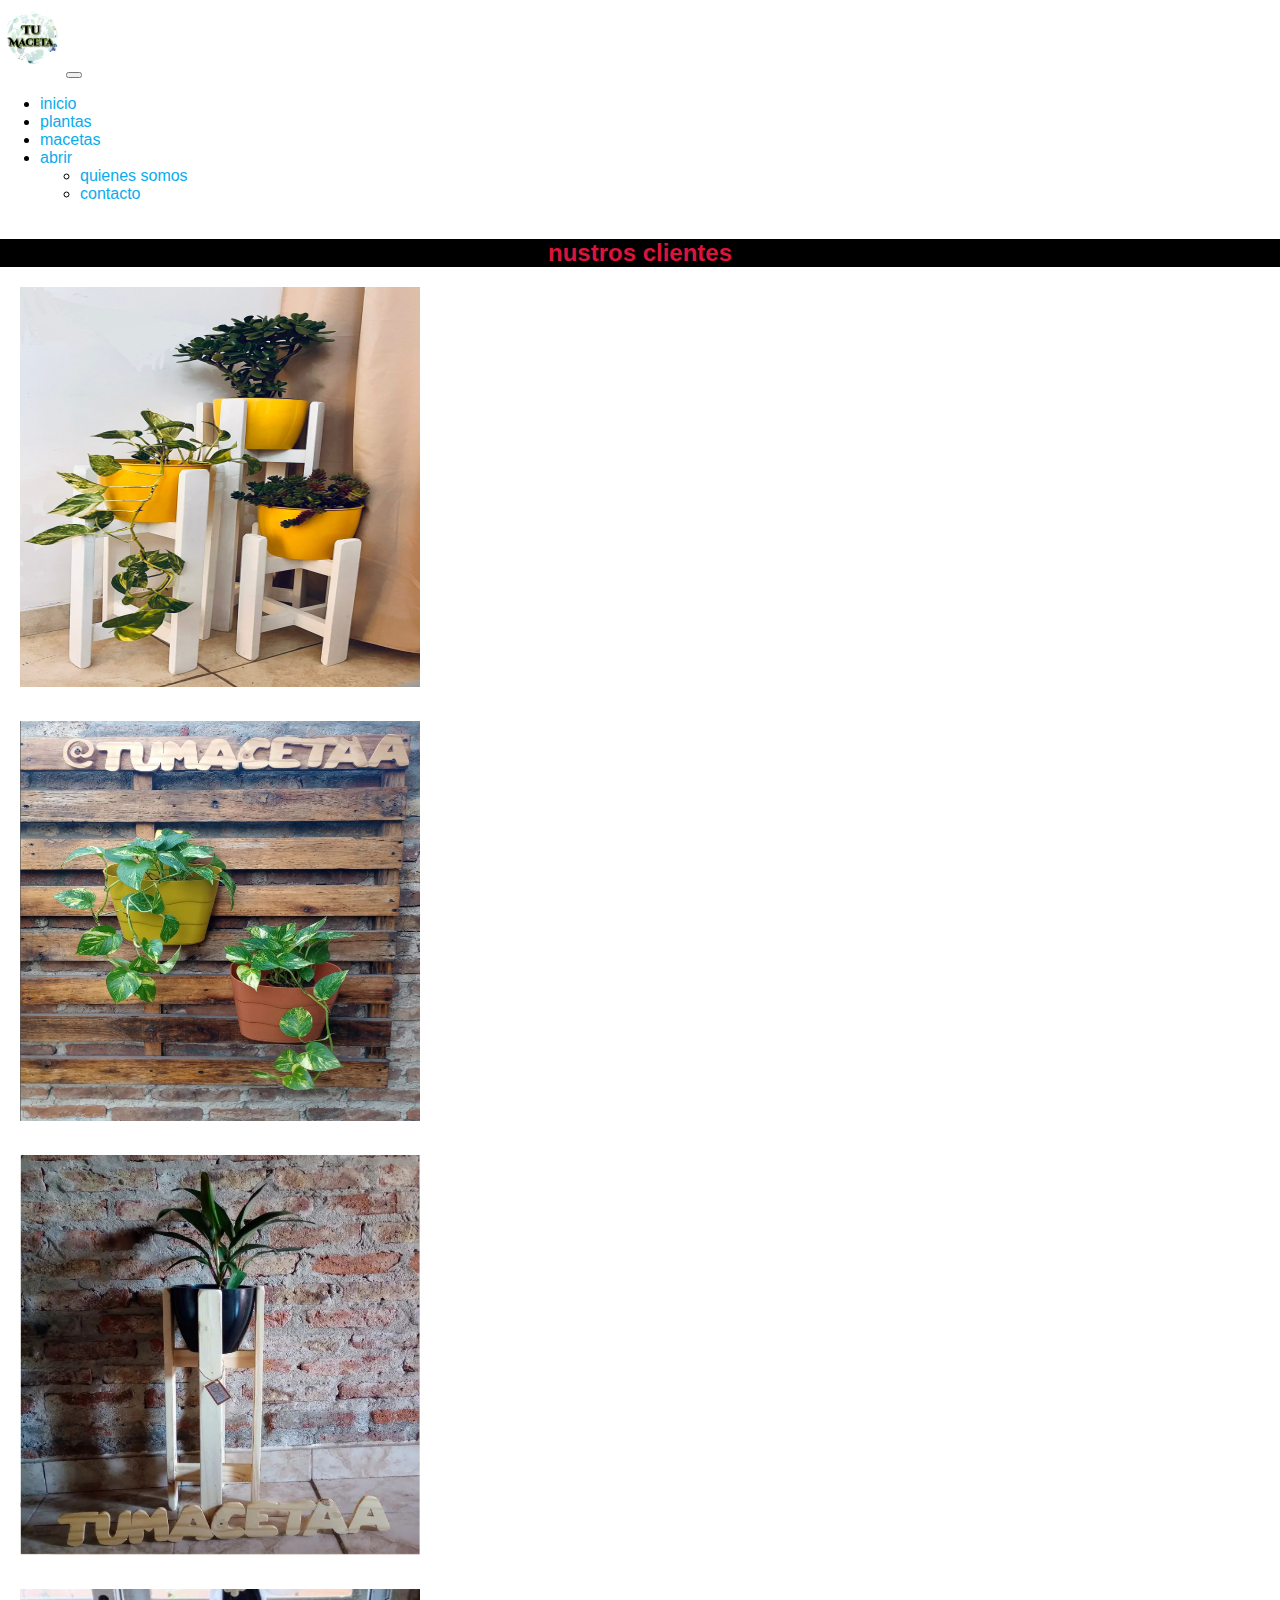
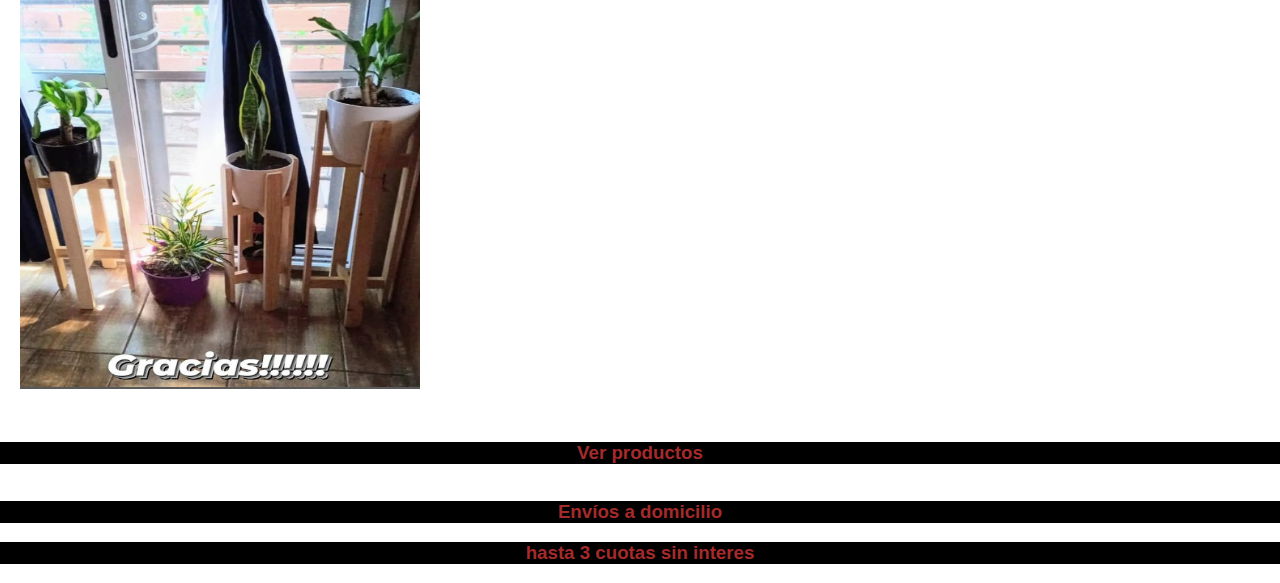
<file: index.html>
<!DOCTYPE html>
<html lang="es">

<head>
    <meta charset="UTF-8">
    <meta http-equiv="X-UA-Compatible" content="IE=edge">
    <meta name="viewport" content="width=device-width, initial-scale=1.0">
    <title>alan lopez desarrolador</title>
    <!-- BOOTSTRAP -->
    <link href="https://cdn.jsdelivr.net/npm/bootstrap@5.3.0/dist/css/bootstrap.min.css" rel="stylesheet" integrity="sha384-9ndCyUaIbzAi2FUVXJi0CjmCapSmO7SnpJef0486qhLnuZ2cdeRhO02iuK6FUUVM" crossorigin="anonymous">
    <script src="https://cdn.jsdelivr.net/npm/bootstrap@5.3.0/dist/js/bootstrap.bundle.min.js" integrity="sha384-geWF76RCwLtnZ8qwWowPQNguL3RmwHVBC9FhGdlKrxdiJJigb/j/68SIy3Te4Bkz" crossorigin="anonymous"></script>
    <!-- ESTILOS -->
    <link rel="stylesheet" href="/css/estilos.css">
</head>

<body class="imgfondo1"> 
    <header> <!--BOOSTRAP PAGINA1-->
        <nav class="navbar navbar-expand-sm bg-dark navbar-dark">
            <div class="container-fluid">
                <a class="navbar-brand col-5" href="index.html"><img src="./img/favicon.png" height="75px" alt="logo"></a>
                    <button class="navbar-toggler" type="button" data-bs-toggle="collapse" data-bs-target="#collapsibleNavbar">
                <span class="navbar-toggler-icon"></span>
                </button>
                <div class="collapse navbar-collapse" id="collapsibleNavbar">
                <ul class="navbar-nav">
                    <li class="nav-item">
                        <a class="nav-link" href="index.html">inicio</a>
                    </li>
                    <li class="nav-item">
                        <a class="nav-link" href="pages/plantas.html">plantas</a>
                    </li>
                    <li class="nav-item">
                        <a class="nav-link" href="pages/macetas.html">macetas</a>
                    </li>  
                    <li class="nav-item dropdown">
                        <a class="nav-link dropdown-toggle" href="#" role="button" data-bs-toggle="dropdown">abrir</a>
                    <ul class="dropdown-menu">
                        <li><a class="dropdown-item" href="pages/quienessomos.html">quienes somos</a></li>
                        <li><a class="dropdown-item" href="pages/contacto.html">contacto</a></li>
                    </ul>
                    </li>
                </ul>
            </div>
            </div>
        </nav>
        <div class="container-fluid mt-4"></div>
    </header>
    <main>
        <section class="container-fluid">
            <div>
                <h2 class="plantacolor">nustros clientes</h2>
            </div>
            <div class="row">
                <div class="caja1 col-12 col-sm-10 col-md-8 col-lg-6 col-xl-4">
                    <img src="./img/clientes.jpg" alt="muestra de clientes" class="rounded" width="400" height="400">
                </div>
                <div class="caja1 col-12 col-sm-10 col-md-8 col-lg-6 col-xl-4">
                    <img src="./img/clientes2.png" alt="muestra de clientes"class="rounded" width="400" height="400">
                </div>
                <div class="caja1 col-12 col-sm-10 col-md-8 col-lg-6 col-xl-4">
                    <img src="./img/clientes3.png" alt="muestra de clientes"class="rounded" width="400" height="400">
                </div>
                <div class="caja1 col-12 col-sm-10 col-md-8 col-lg-6 col-xl-4">
                    <img src="./img/clientes4.png" alt="muestra de clientes"class="rounded" width="400" height="400">
                </div>
            </div>
            
        </section>
    </main> 
    <section>
        <div class="plantacolor col-12">
            <div>
                <a href="pages/plantas.html" class="plantacolor" aria-label=""> <h3>Ver productos</h3><a>
            </div>
        </div>
        
    </section>
    <footer>
        <div>
            <h3 class="plantacolor"><strong>Envíos a domicilio</strong></h3>
            <h3 class="plantacolor"><strong>hasta 3 cuotas sin interes</strong></h3>
        </div>
    </footer><!--BOOSTRAP PAGINA1-->
</body>
</file>
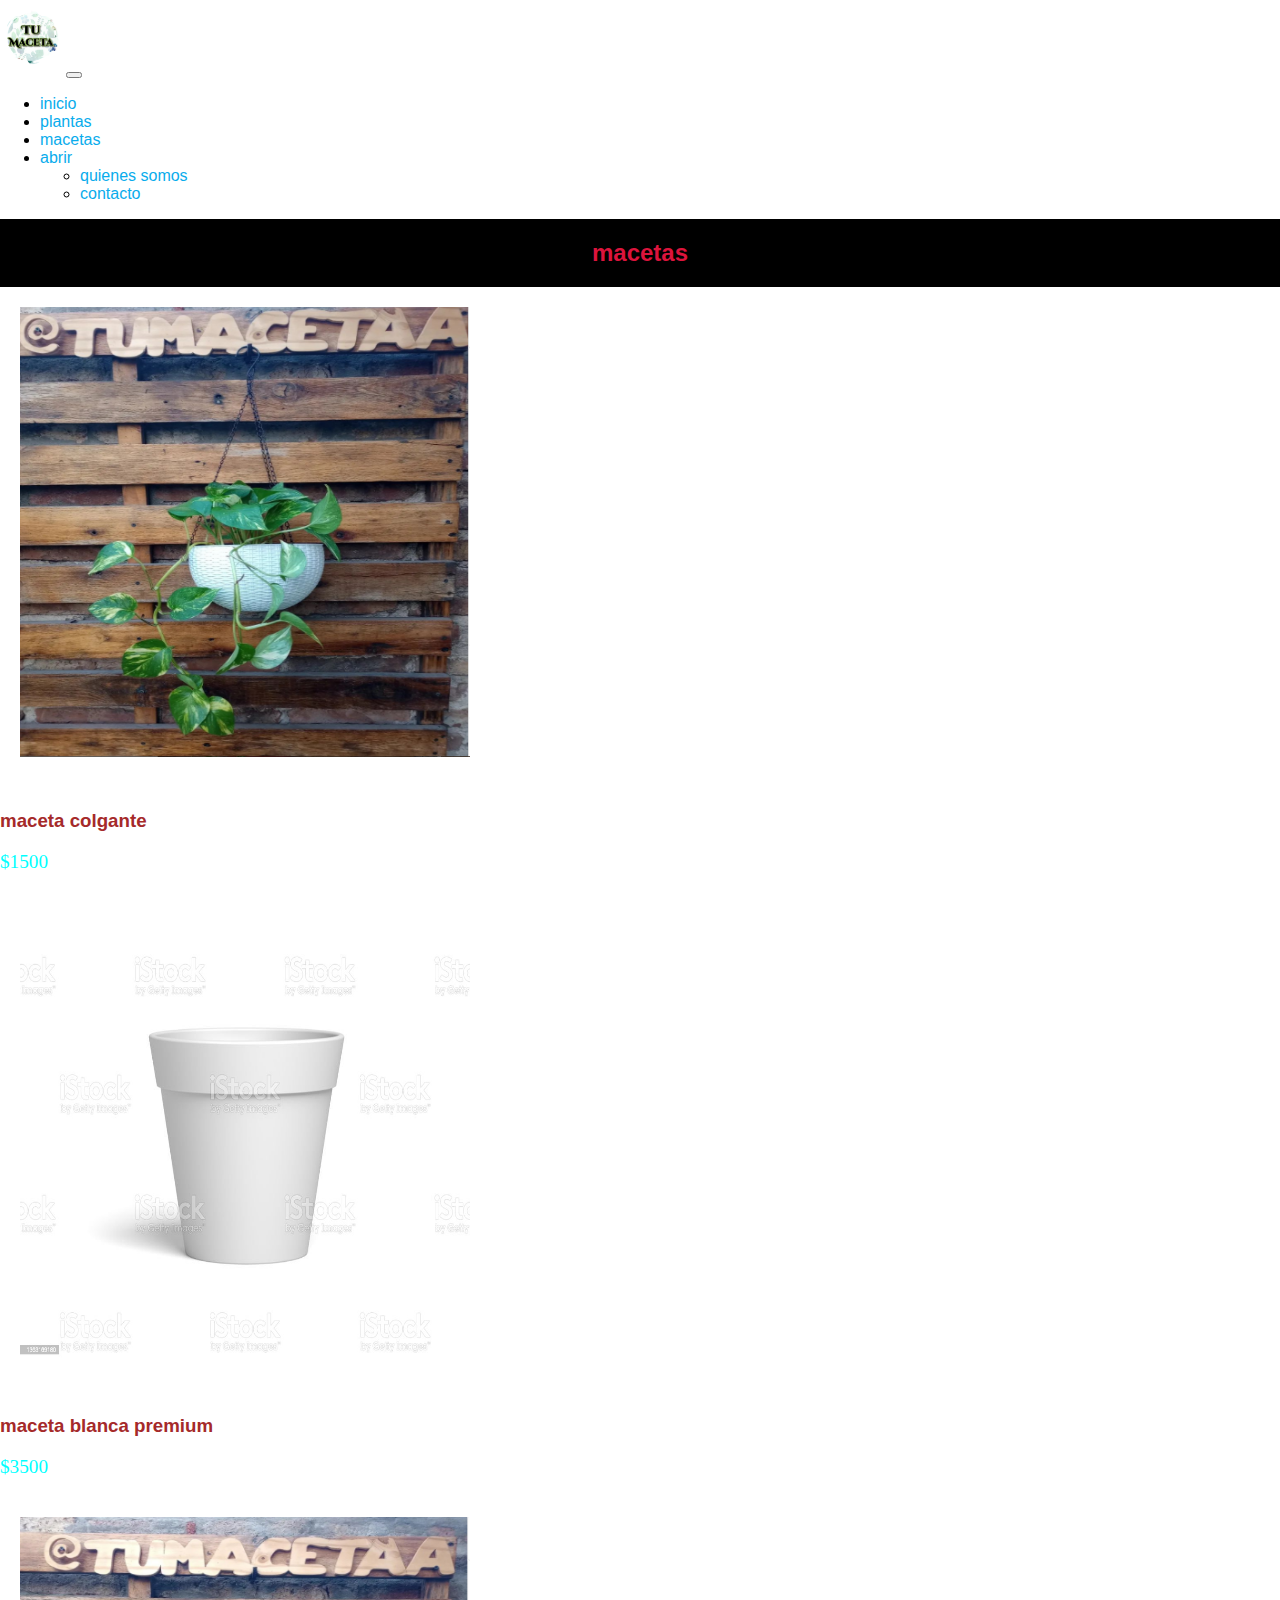
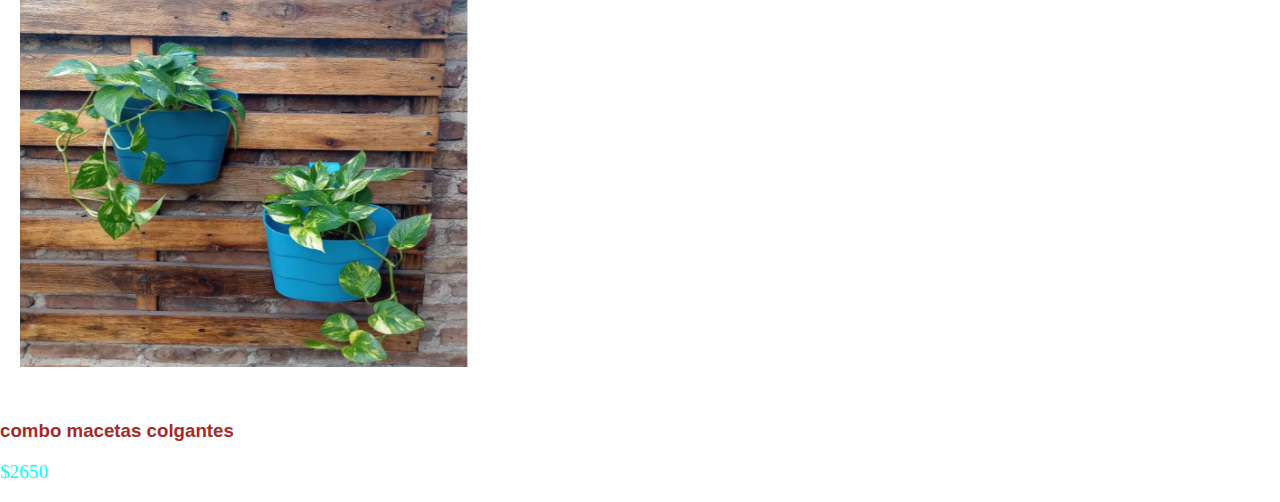
<file: pages/macetas.html>
<!DOCTYPE html>
<html lang="es">
<head>
    <link rel="shortcut icon" href="../img/favicon.png">
    
    <meta charset="UTF-8">
    <meta http-equiv="X-UA-Compatible" content="IE=edge">
    <meta name="viewport" content="width=device-width, initial-scale=1.0">
    <!-- BOOSTRAP -->
    <link href="https://cdn.jsdelivr.net/npm/bootstrap@5.2.3/dist/css/bootstrap.min.css" rel="stylesheet" integrity="sha384-rbsA2VBKQhggwzxH7pPCaAqO46MgnOM80zW1RWuH61DGLwZJEdK2Kadq2F9CUG65" crossorigin="anonymous">
    <script src="https://cdn.jsdelivr.net/npm/bootstrap@5.2.3/dist/js/bootstrap.bundle.min.js" integrity="sha384-kenU1KFdBIe4zVF0s0G1M5b4hcpxyD9F7jL+jjXkk+Q2h455rYXK/7HAuoJl+0I4" crossorigin="anonymous"></script>
    <!-- ESTILOS -->
    <link rel="stylesheet" href="../css/estilos.css">
    </head>
    <body> 
        <header>
            <nav class="navbar navbar-expand-sm bg-dark navbar-dark">
                <div class="container-fluid">
                    <a class="navbar-brand col-5" href="/index.html"><img src="../img/favicon.png" height="75px" alt="logo"></a>
                        <button class="navbar-toggler" type="button" data-bs-toggle="collapse" data-bs-target="#collapsibleNavbar">
                    <span class="navbar-toggler-icon"></span>
                    </button>
                    <div class="collapse navbar-collapse" id="collapsibleNavbar">
                    <ul class="navbar-nav">
                        <li class="nav-item">
                            <a class="nav-link" href="/index.html">inicio</a>
                        </li>
                        <li class="nav-item">
                            <a class="nav-link" href="./plantas.html">plantas</a>
                        </li>
                        <li class="nav-item">
                            <a class="nav-link" href="./macetas.html">macetas</a>
                        </li>  
                        <li class="nav-item dropdown">
                            <a class="nav-link dropdown-toggle" href="#" role="button" data-bs-toggle="dropdown">abrir</a>
                        <ul class="dropdown-menu">
                            <li><a class="dropdown-item" href="./quienessomos.html">quienes somos</a></li>
                            <li><a class="dropdown-item" href="./contacto.html">contacto</a></li>
                        </ul>
                        </li>
                    </ul>
                </div>
                </div>
            </nav>
        </header>
        <section class="plantacolor">
            <h2>macetas</h2>
        </section>
    <main>
    <section>
        <div>
            <img src="../img/maceta colgante.png" class="caja1 rounded" alt="maceta colgante" width="450" height="450">
                <h3>maceta colgante</h3>
                    <p>$1500</p>
        </div>
        <div>
            <img src="../img/macetablanca.jpg"class="caja1 rounded" alt="macetablanca" width="450" height="450">
                <h3>maceta blanca premium</h3>
                    <p>$3500</p>
        </div>
        <div>
            <img src="../img/maceta 2.png"class="caja1 rounded" alt="maceta colgantes" width="450" height="450">
                <h3>combo macetas colgantes</h3>
            <p>$2650</p>
        </div>
    </section>
    </main>
    <main>
        
    <footer>

    </footer>
    </body>
</file>
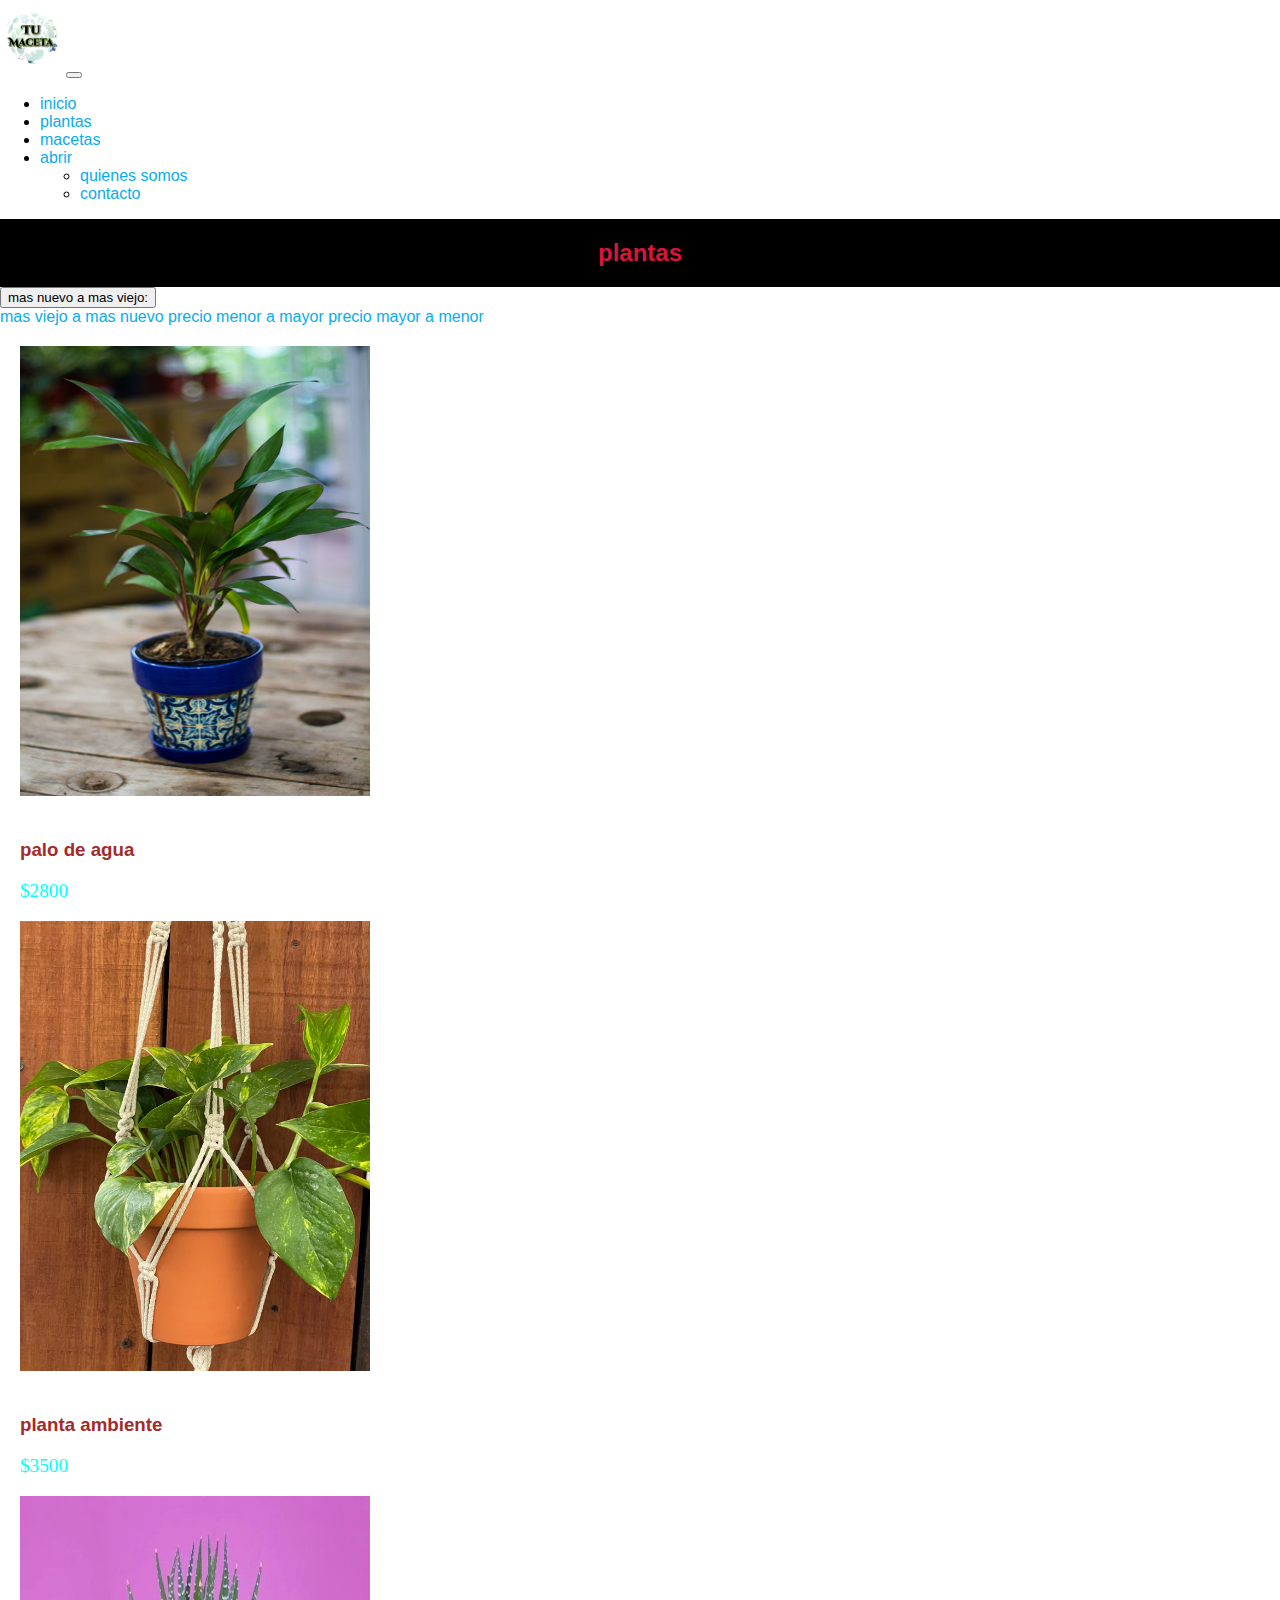
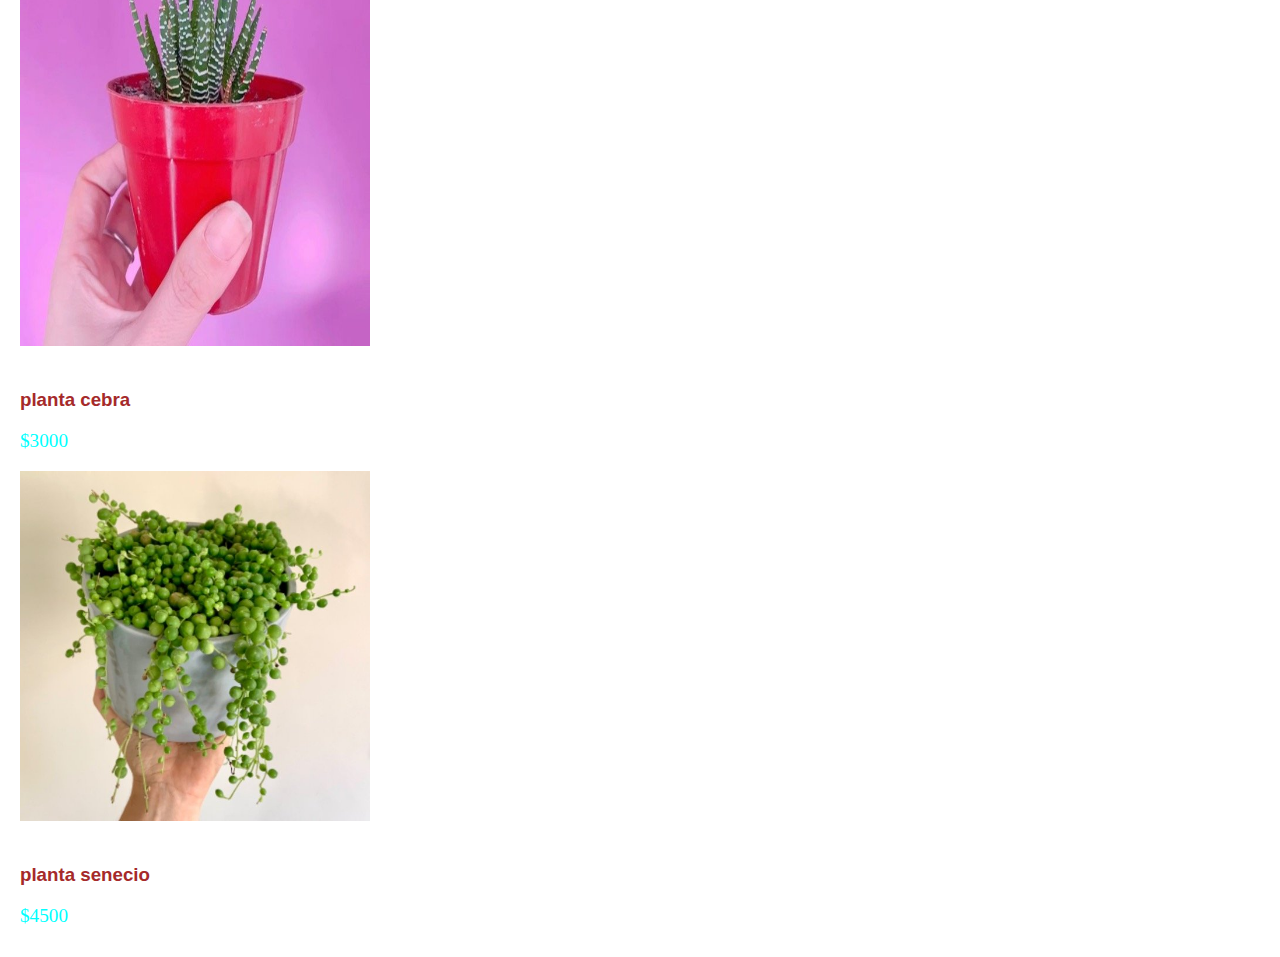
<file: pages/plantas.html>
<!DOCTYPE html>
<html lang="es">
<head>
    <link rel="shortcut icon" href="../img/favicon.png">
    <meta charset="UTF-8">
    <meta http-equiv="X-UA-Compatible" content="IE=edge">
    <meta name="viewport" content="width=device-width, initial-scale=1.0">
    <!-- BOOSTRAP -->
    <link href="https://cdn.jsdelivr.net/npm/bootstrap@5.2.3/dist/css/bootstrap.min.css" rel="stylesheet" integrity="sha384-rbsA2VBKQhggwzxH7pPCaAqO46MgnOM80zW1RWuH61DGLwZJEdK2Kadq2F9CUG65" crossorigin="anonymous">
    <script src="https://cdn.jsdelivr.net/npm/bootstrap@5.2.3/dist/js/bootstrap.bundle.min.js" integrity="sha384-kenU1KFdBIe4zVF0s0G1M5b4hcpxyD9F7jL+jjXkk+Q2h455rYXK/7HAuoJl+0I4" crossorigin="anonymous"></script>
    <!-- ESTILOS -->
    <link rel="stylesheet" href="../css/estilos.css">
</head>
    <body class="imgfondo1"> <!--BOOSTRAP PAGINA 2-->
        <header>
            <nav class="navbar navbar-expand-sm bg-dark navbar-dark">
                <div class="container-fluid">
                    <a class="navbar-brand col-5" href="../index.html"><img src="../img/favicon.png" height="75px" alt="logo"></a>
                        <button class="navbar-toggler" type="button" data-bs-toggle="collapse" data-bs-target="#collapsibleNavbar">
                    <span class="navbar-toggler-icon"></span>
                    </button>
                    <div class="collapse navbar-collapse" id="collapsibleNavbar">
                    <ul class="navbar-nav">
                        <li class="nav-item">
                            <a class="nav-link" href="../index.html">inicio</a>
                        </li>
                        <li class="nav-item">
                            <a class="nav-link" href="./plantas.html">plantas</a>
                        </li>
                        <li class="nav-item">
                            <a class="nav-link" href="./macetas.html">macetas</a>
                        </li>  
                        <li class="nav-item dropdown">
                            <a class="nav-link dropdown-toggle" href="#" role="button" data-bs-toggle="dropdown">abrir</a>
                        <ul class="dropdown-menu">
                            <li><a class="dropdown-item" href="./quienessomos.html">quienes somos</a></li>
                            <li><a class="dropdown-item" href="./contacto.html">contacto</a></li>
                        </ul>
                        </li>
                    </ul>
                </div>
                </div>
            </nav>
            <div class="container-fluid mt-4"></div>
        </header>
    <section class="plantacolor">
        <h2>plantas</h2>
    </section>
    <article>
        <div>
            <div class=" rounded col-12 col-sm-10 col-md-8 col-lg-6 col-xl-4">
                <button type="button" class="btn btn-primary dropdown-toggle" data-bs-toggle="dropdown">
                mas nuevo a mas viejo:
                </button>
                <div class="dropdown-menu">
                <a class="dropdown-item" href="#">mas viejo a mas nuevo</a>
                <a class="dropdown-item" href="#">precio menor a mayor</a>
                <a class="dropdown-item" href="#">precio mayor a menor</a>
                </div>
            </div>
            
        </div>
    </article>
    <main>
        <div class="container-fluid">
            <div class="row caja1">
                    <div class="col-12 col-sm-10 col-md-8 col-lg-6 col-xl-4">
                        <img src="../img/planta.jpg" class="caja2 rounded" alt="palo de agua" width="350" height="450">
                            <h3>palo de agua</h3>
                                <p>$2800</p>
                    </div>
                <div class="col-12 col-sm-10 col-md-8 col-lg-6 col-xl-4">
                    <img src="../img/combo.jpeg" class="caja2 rounded"alt="planta ambiente" width="350" height="450">
                    <h3>planta ambiente</h3>
                        <p>$3500</p>
                </div>
                <div class="col-12 col-sm-10 col-md-8 col-lg-6 col-xl-4">
                    <img src="../img/plantacebra.jpg" class="caja2 rounded" alt="planta cebra" width="350" height="450">
                        <h3>planta cebra</h3>
                            <p>$3000</p>
                </div>
                <div class="col-12 col-sm-10 col-md-8 col-lg-6 col-xl-4">
                    <img src="../img/plantasenecio.jpg" class="caja2 rounded" alt="planta senecio" width="350" height="350">
                        <h3>planta senecio</h3>
                            <p>$4500</p>
                </div>
            </div>
                
        </div>
        
    <main>
    
    <footer>

    </footer>

</html>
</file>
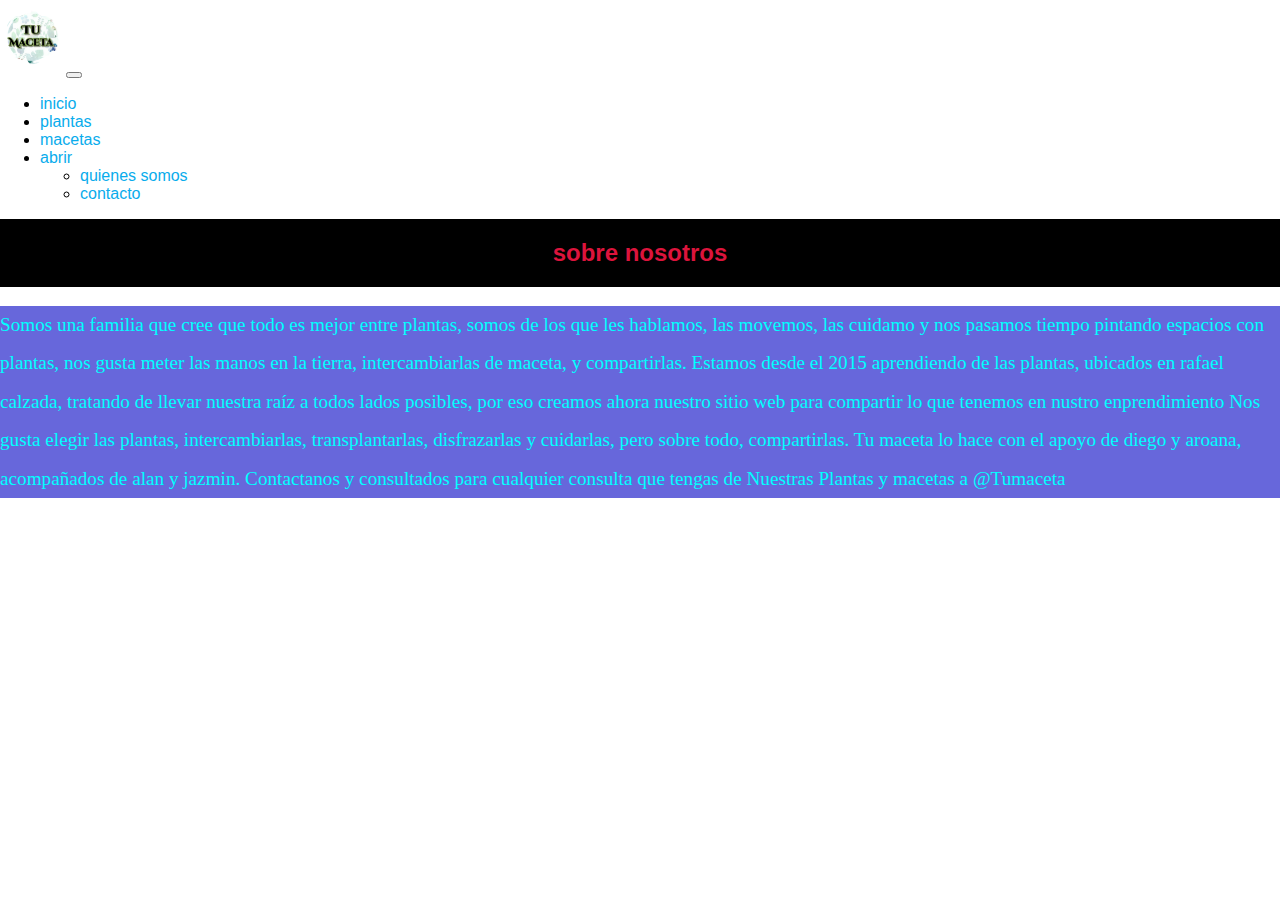
<file: pages/quienessomos.html>
<!DOCTYPE html>
<html lang="es">
<head>
    <link rel="shortcut icon" href="../img/favicon.png">
    <meta charset="UTF-8">
    <meta http-equiv="X-UA-Compatible" content="IE=edge">
    <meta name="viewport" content="width=device-width, initial-scale=1.0">
    <title>quienes somos</title>
    <link href="https://cdn.jsdelivr.net/npm/bootstrap@5.2.3/dist/css/bootstrap.min.css" rel="stylesheet" integrity="sha384-rbsA2VBKQhggwzxH7pPCaAqO46MgnOM80zW1RWuH61DGLwZJEdK2Kadq2F9CUG65" crossorigin="anonymous">
    <script src="https://cdn.jsdelivr.net/npm/bootstrap@5.2.3/dist/js/bootstrap.bundle.min.js" integrity="sha384-kenU1KFdBIe4zVF0s0G1M5b4hcpxyD9F7jL+jjXkk+Q2h455rYXK/7HAuoJl+0I4" crossorigin="anonymous"></script>
    <link rel="stylesheet" href="../css/estilos.css">
    </head>
    
        
        <body> 
            <header>
                <nav class="navbar navbar-expand-sm bg-dark navbar-dark">
                    <div class="container-fluid">
                        <a class="navbar-brand col-5" href="/index.html"><img src="../img/favicon.png" height="75px" alt="logo"></a>
                            <button class="navbar-toggler" type="button" data-bs-toggle="collapse" data-bs-target="#collapsibleNavbar">
                        <span class="navbar-toggler-icon"></span>
                        </button>
                        <div class="collapse navbar-collapse" id="collapsibleNavbar">
                        <ul class="navbar-nav">
                            <li class="nav-item">
                                <a class="nav-link" href="/index.html">inicio</a>
                            </li>
                            <li class="nav-item">
                                <a class="nav-link" href="./plantas.html">plantas</a>
                            </li>
                            <li class="nav-item">
                                <a class="nav-link" href="./macetas.html">macetas</a>
                            </li>  
                            <li class="nav-item dropdown">
                                <a class="nav-link dropdown-toggle" href="#" role="button" data-bs-toggle="dropdown">abrir</a>
                            <ul class="dropdown-menu">
                                <li><a class="dropdown-item" href="./quienessomos.html">quienes somos</a></li>
                                <li><a class="dropdown-item" href="./contacto.html">contacto</a></li>
                            </ul>
                            </li>
                        </ul>
                    </div>
                    </div>
                </nav>
            </header>
            <section class="plantacolor">
                <h2>sobre nosotros</h2>
            </section>
            
    <footer>
        <section>
            <article>
                <p>Somos una familia que cree que todo es mejor entre plantas, somos de los que les hablamos, las movemos, las cuidamo
            y nos pasamos tiempo pintando espacios con plantas, nos gusta meter las manos en la tierra, intercambiarlas de maceta, y compartirlas.
            Estamos desde el 2015 aprendiendo de las plantas, ubicados en rafael calzada, tratando de llevar nuestra raíz a todos lados posibles, por eso creamos ahora nuestro sitio web para compartir lo que tenemos en nustro enprendimiento
            Nos gusta elegir las plantas, intercambiarlas, transplantarlas, disfrazarlas y cuidarlas, pero sobre todo, compartirlas.
            Tu maceta lo hace con el apoyo de diego y aroana, acompañados de alan y jazmin.
            Contactanos y consultados para cualquier consulta que tengas de Nuestras Plantas y macetas a @Tumaceta</p>
            </article>
        </section>
        
    </footer>
    </body>
</file>
<file: css/estilos.css>
body {
    background-repeat: no-repeat;
    background-size:cover;
    background-position:center;
    background-attachment: fixed;
    font-family: sans-serif;
    margin: 0%;
    display: grid;
}
.body .imgfondo1 {
    background-image: url(/img/fondo1.jpg);
}
.caja2{
    margin-bottom: 20px;
}
.caja1{
    margin:20px;
    margin-bottom:30px; 
}
.img .logo{
    height:20x;
    width: 40px;
    display: flex;
}
.plantacolor{
    background-color: #000000;
    text-align: center;
}
.buttonproductos{
    display: flex;
}
img:hover{
    transform:scale(1.1) ;
cursor: pointer;
transition: .5s;
}
p{
    color: aqua;
    font-family: Verdana;
    font-size: 120%;
}
a {
    text-decoration: none;
    color: rgb(9, 172, 236);
}
section article p{
    line-height: 2;
    background-color: rgb(103, 103, 219);
}
h2 {
    color: crimson;
}
h3{
    color: brown;
}
</file>
